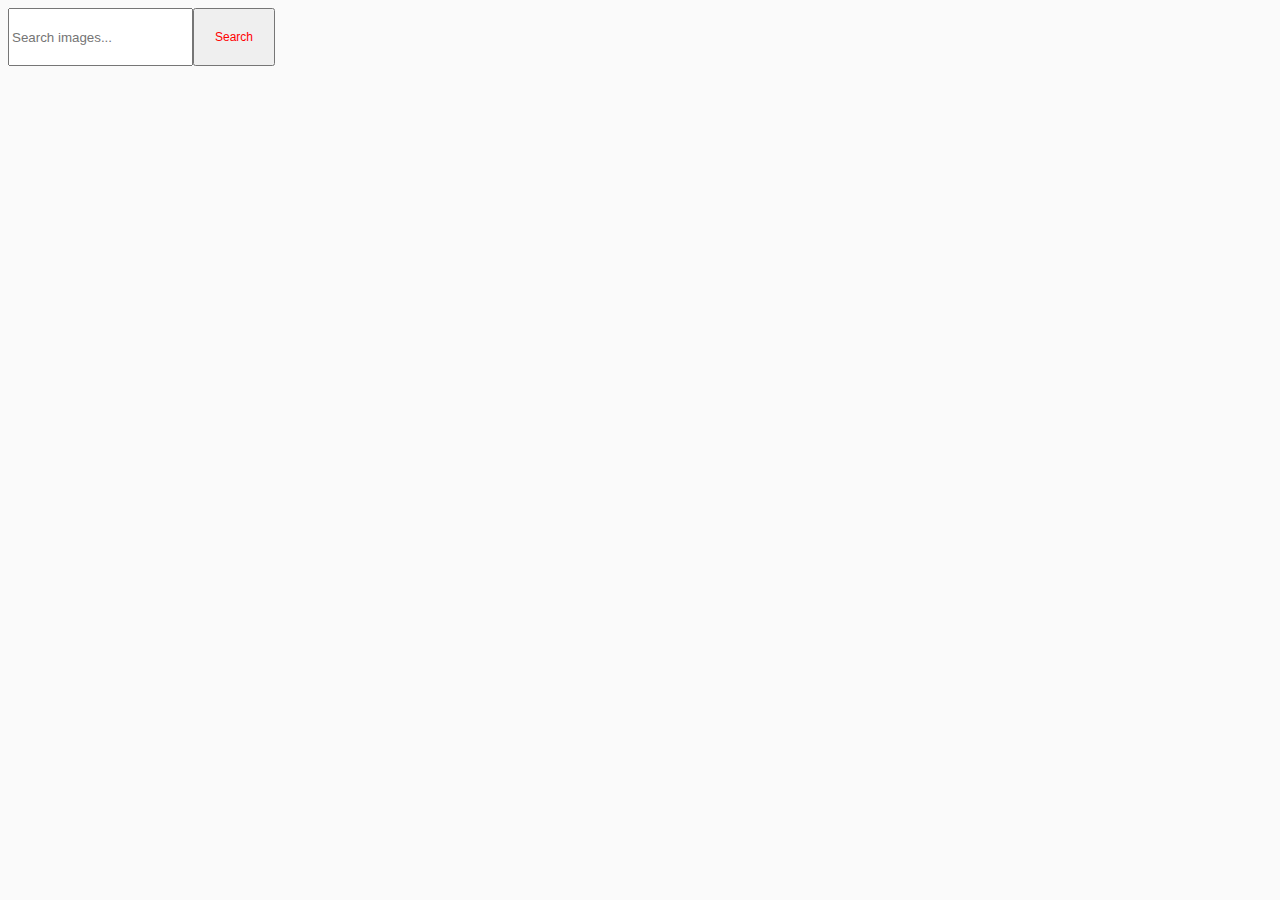
<file: index.html>
<!DOCTYPE html><html lang="en"><head><link rel="stylesheet" href="index.1d48c7ff.css"><meta charset="utf-8"><meta http-equiv="X-UA-Compatible" content="IE=edge"><meta name="viewport" content="width=device-width, initial-scale=1.0"><title>Homework 10</title></head><body> <form class="search-form" id="search-form"> <input class="input" type="text" name="searchQuery" placeholder="Search images..."> <button class="searchButton" type="submit">Search</button> </form> <div class="gallery"> </div> <div class="center-button"> <button type="button" class="is-hidden load-more" id="load-more">Load more</button> </div> <script src="index.6ada29d1.js" type="module"></script><script src="index.0d3e1e44.js" nomodule defer></script> </body></html>
</file>
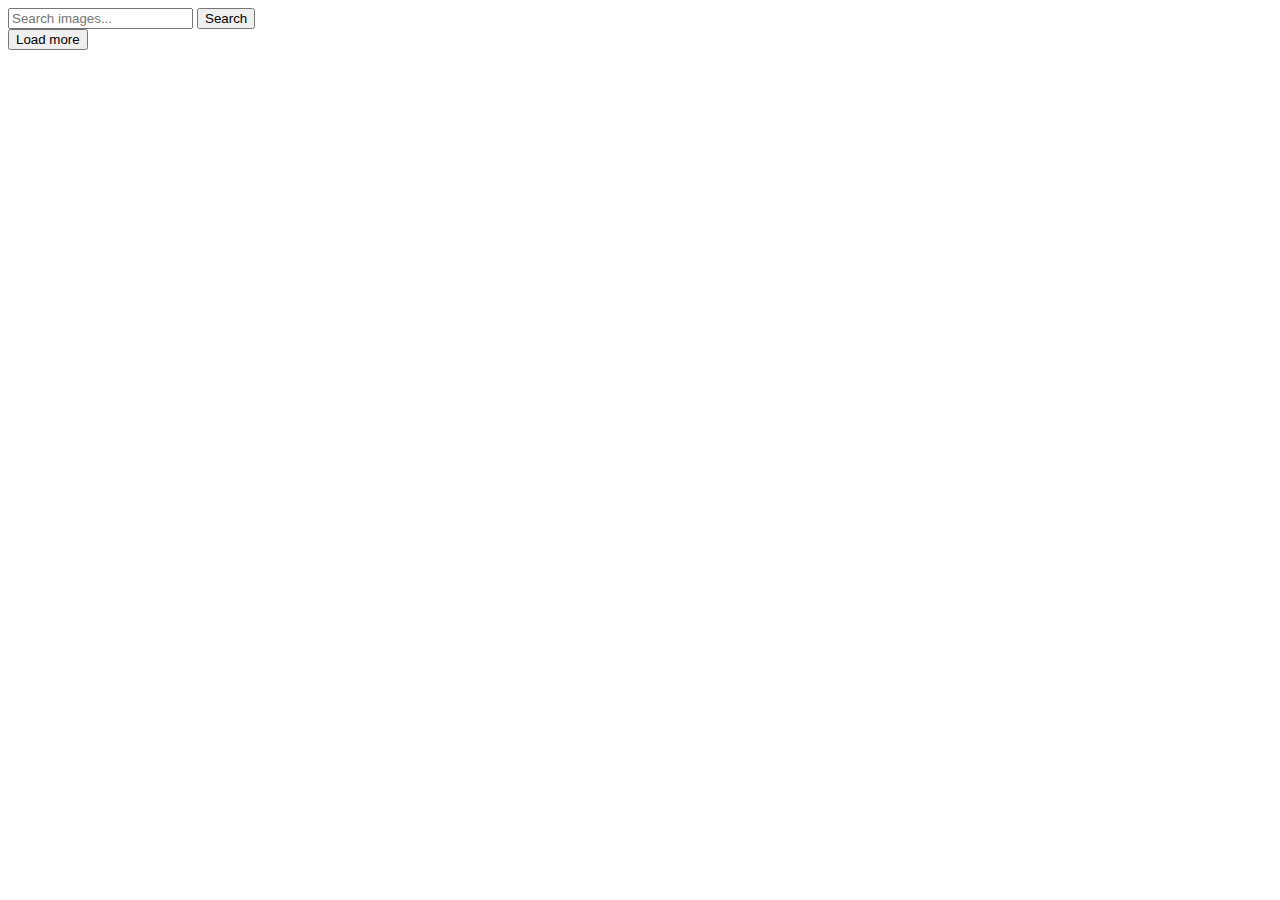
<file: src/index.html>
<!DOCTYPE html>
<html lang="en">
  <head>
    <meta charset="UTF-8" />
    <meta http-equiv="X-UA-Compatible" content="IE=edge" />
    <meta name="viewport" content="width=device-width, initial-scale=1.0" />
    <title>Homework 10</title>
  </head>
  <body>

    <form class="search-form" id="search-form">
      <input class="input" type="text" name="searchQuery" placeholder="Search images..." />
      <button class="searchButton" type="submit">Search</button>
    </form>
    <div class="gallery">
    </div>
    <div class="center-button">
      <button type="button" class="load-more is-hidden" id="load-more">Load more</button>
    </div>
  
    <script src="index.js" type="module"></script>
  </body>
</html>
</file>
<file: index.1d48c7ff.css>
*{box-sizing:border-box}body{-webkit-font-smoothing:antialiased;-moz-osx-font-smoothing:grayscale;color:#212121;background-color:#fafafa;font-family:-apple-system,BlinkMacSystemFont,Segoe UI,Roboto,Oxygen,Ubuntu,Cantarell,Open Sans,Helvetica Neue,sans-serif;line-height:1.5}li{list-style:none}.gallery{flex-wrap:wrap;justify-content:center;display:flex}button{color:red;justify-content:center;align-items:center;padding:20px;font-size:12px;display:flex}.is-hidden{display:none}.search-form{display:flex}body.hidden-scroll{overflow:hidden}.sl-overlay{z-index:1035;background:#fff;display:none;position:fixed;inset:0}.sl-wrapper{z-index:1040;width:100%;height:100%;position:fixed;top:0;left:0}.sl-wrapper *{box-sizing:border-box}.sl-wrapper button{cursor:pointer;background:0 0;border:0;padding:0;font-size:28px}.sl-wrapper button:hover{opacity:.7}.sl-wrapper .sl-close{z-index:10060;height:44px;width:44px;color:#000;margin-top:-14px;margin-right:-14px;font-family:Arial,Baskerville,monospace;font-size:3rem;line-height:44px;display:none;position:fixed;top:30px;right:30px}.sl-wrapper .sl-counter{z-index:10060;color:#000;font-size:1rem;display:none;position:fixed;top:30px;left:30px}.sl-wrapper .sl-download{width:100%;text-align:center;z-index:10060;color:#fff;font-size:1rem;display:none;position:fixed;bottom:5px}.sl-wrapper .sl-download a{color:#fff}.sl-wrapper .sl-navigation{width:100%;display:none}.sl-wrapper .sl-navigation button{height:44px;width:22px;text-align:center;z-index:10060;color:#000;margin-top:-22px;font-family:Arial,Baskerville,monospace;line-height:44px;display:block;position:fixed;top:50%}.sl-wrapper .sl-navigation button.sl-next{font-size:2rem;right:5px}.sl-wrapper .sl-navigation button.sl-prev{font-size:2rem;left:5px}@media (min-width:35.5em){.sl-wrapper .sl-navigation button{width:44px}.sl-wrapper .sl-navigation button.sl-next{font-size:3rem;right:10px}.sl-wrapper .sl-navigation button.sl-prev{font-size:3rem;left:10px}}@media (min-width:50em){.sl-wrapper .sl-navigation button{width:44px}.sl-wrapper .sl-navigation button.sl-next{font-size:3rem;right:20px}.sl-wrapper .sl-navigation button.sl-prev{font-size:3rem;left:20px}}.sl-wrapper.sl-dir-rtl .sl-navigation{direction:ltr}.sl-wrapper .sl-image{-ms-touch-action:none;touch-action:none;z-index:10000;position:fixed}.sl-wrapper .sl-image img{width:100%;height:auto;border:0;margin:0;padding:0;display:block}@media (min-width:35.5em){.sl-wrapper .sl-image img{border:0}}@media (min-width:50em){.sl-wrapper .sl-image img{border:0}}.sl-wrapper .sl-image iframe{background:#000;border:0}@media (min-width:35.5em){.sl-wrapper .sl-image iframe{border:0}}@media (min-width:50em){.sl-wrapper .sl-image iframe{border:0}}.sl-wrapper .sl-image .sl-caption{color:#fff;background:#000c;padding:10px;font-size:1rem;display:none;position:absolute;bottom:0;left:0;right:0}.sl-wrapper .sl-image .sl-caption.pos-top{top:0;bottom:auto}.sl-wrapper .sl-image .sl-caption.pos-outside{bottom:auto}.sl-spinner{height:40px;opacity:0;width:40px;z-index:1007;-ms-animation:pulsate 1s ease-out infinite;border:5px solid #333;border-radius:40px;margin:-20px 0 0 -20px;animation:1s ease-out infinite pulsate;display:none;position:fixed;top:50%;left:50%}.sl-scrollbar-measure{width:50px;height:50px;position:absolute;top:-9999px;overflow:scroll}.sl-transition{transition:transform .2s}@keyframes pulsate{0%{opacity:0;transform:scale(.1)}50%{opacity:1}to{opacity:0;transform:scale(1.2)}}
/*# sourceMappingURL=index.1d48c7ff.css.map */
</file>
